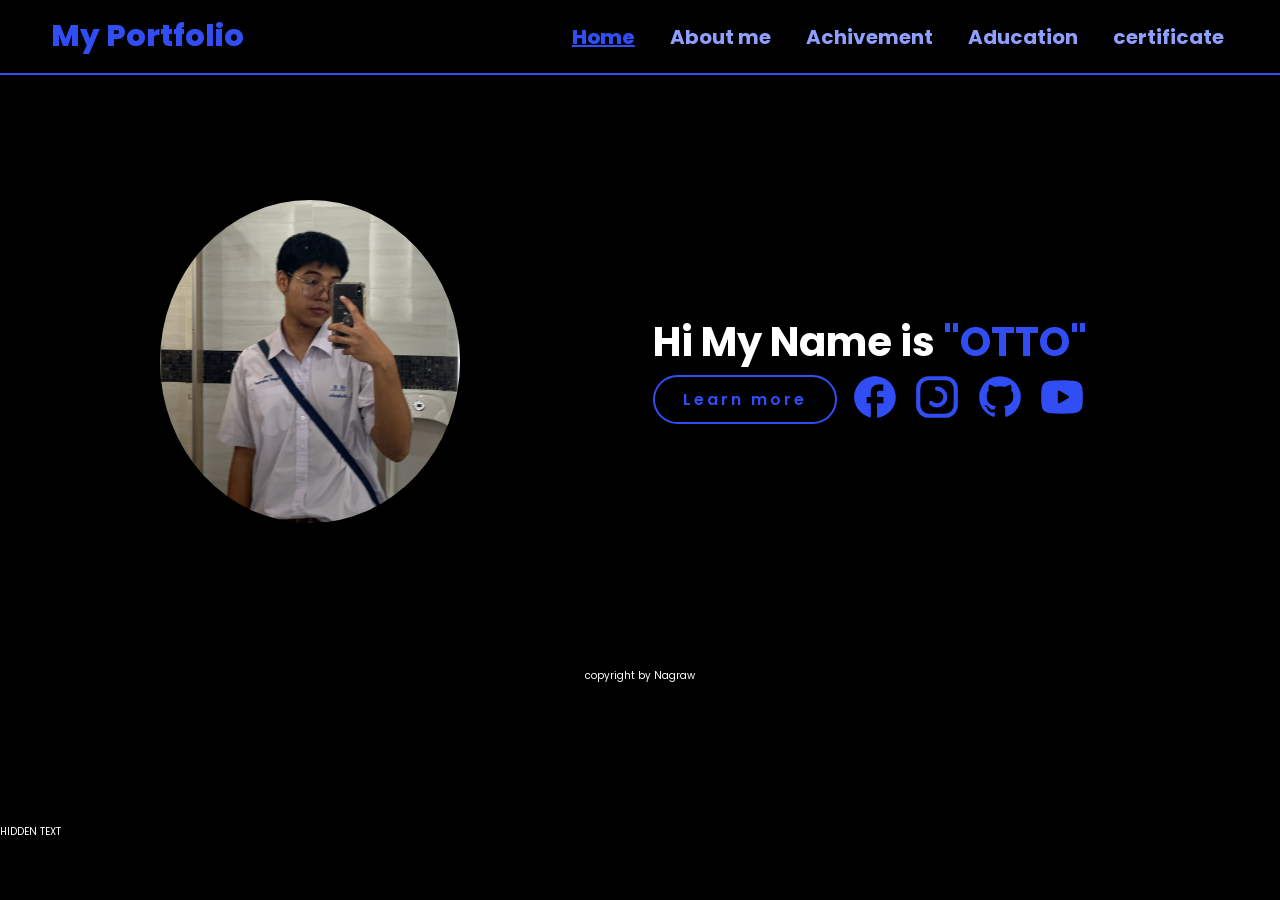
<file: index.html>
<!DOCTYPE html>
<html lang="en">

<head>
    <meta charset="UTF-8">
    <meta name="viewport" content="width=device-width, initial-scale=1.0">
    <title>Nagraw</title>
    <link rel="stylesheet" href="style.css">
</head>

<body>
    <header>
        <a href="#" class="logo">My Portfolio</a>
        <nav>
            <a href="./index.html" class="active"> Home</a>
            <a href="./index2.html" class="unactive"> About me</a>
            <a href="#" class="unactive"> Achivement</a>
            <a href="#" class="unactive"> Aducation</a>
            <a href="#" class="unactive"> certificate</a>
        </nav>
    </header>

    <section class="home">
        <div class="home-img">
            <a href="#">
                <img id="kui" src="./picture.png" alt="">
            </a>
            <div class="home-content">
                <div class="">
                    <h1 class="fontjaa">Hi My Name is <b><span class="color">"OTTO"</span></b></h1>
                    <div class="social-icon">
                        <a href="./index2.html" class="btn">Learn more</a>
                        <a href="https://www.facebook.com/nung.nuey.9/"><svg id="FB" xmlns="http://www.w3.org/2000/svg" width="50px" height="50px"
                                viewBox="0 0 24 24">
                                <path fill="currentColor"
                                    d="M22 12c0-5.52-4.48-10-10-10S2 6.48 2 12c0 4.84 3.44 8.87 8 9.8V15H8v-3h2V9.5C10 7.57 11.57 6 13.5 6H16v3h-2c-.55 0-1 .45-1 1v2h3v3h-3v6.95c5.05-.5 9-4.76 9-9.95"
                                    color="#314ef5" />
                            </svg><i class="fa-brands fa-facebook"></i></a>
                        <a href="https://www.instagram.com/nagraw_1/"><svg xmlns="http://www.w3.org/2000/svg" width="50px" height="50px"
                                viewBox="0 0 24 24">
                                <circle cx="17" cy="7" r="1.5" fill="#314ef5" fill-opacity="0">
                                    <animate fill="freeze" attributeName="fill-opacity" begin="1.3s" dur="0.15s"
                                        values="0;1" />
                                </circle>
                                <g fill="none" stroke="#314ef5" stroke-linecap="round" stroke-linejoin="round"
                                    stroke-width="2">
                                    <path stroke-dasharray="72" stroke-dashoffset="72"
                                        d="M16 3c2.76 0 5 2.24 5 5v8c0 2.76 -2.24 5 -5 5h-8c-2.76 0 -5 -2.24 -5 -5v-8c0 -2.76 2.24 -5 5 -5h4Z">
                                        <animate fill="freeze" attributeName="stroke-dashoffset" dur="0.6s"
                                            values="72;0" />
                                    </path>
                                    <path stroke-dasharray="28" stroke-dashoffset="28"
                                        d="M12 8c2.21 0 4 1.79 4 4c0 2.21 -1.79 4 -4 4c-2.21 0 -4 -1.79 -4 -4c0 -2.21 1.79 -4 4 -4">
                                        <animate fill="freeze" attributeName="stroke-dashoffset" begin="0.7s" dur="0.6s"
                                            values="28;0" />
                                    </path>
                                </g>
                            </svg><i class="fa-brands fa-instragram"></i></a>
                        <a href="https://github.com/ottobbk"><svg xmlns="http://www.w3.org/2000/svg" width="50" height="50" viewBox="0 0 24 24">
                                <path fill="#314ef5"
                                    d="M12 2A10 10 0 0 0 2 12c0 4.42 2.87 8.17 6.84 9.5c.5.08.66-.23.66-.5v-1.69c-2.77.6-3.36-1.34-3.36-1.34c-.46-1.16-1.11-1.47-1.11-1.47c-.91-.62.07-.6.07-.6c1 .07 1.53 1.03 1.53 1.03c.87 1.52 2.34 1.07 2.91.83c.09-.65.35-1.09.63-1.34c-2.22-.25-4.55-1.11-4.55-4.92c0-1.11.38-2 1.03-2.71c-.1-.25-.45-1.29.1-2.64c0 0 .84-.27 2.75 1.02c.79-.22 1.65-.33 2.5-.33s1.71.11 2.5.33c1.91-1.29 2.75-1.02 2.75-1.02c.55 1.35.2 2.39.1 2.64c.65.71 1.03 1.6 1.03 2.71c0 3.82-2.34 4.66-4.57 4.91c.36.31.69.92.69 1.85V21c0 .27.16.59.67.5C19.14 20.16 22 16.42 22 12A10 10 0 0 0 12 2" />
                            </svg><i class="fa-brands fa-github"></i></a>
                        <a href="https://www.youtube.com/@4END456"><svg xmlns="http://www.w3.org/2000/svg" width="50" height="50" viewBox="0 0 24 24">
                                <g fill="none" fill-rule="evenodd">
                                    <path
                                        d="m12.593 23.258l-.011.002l-.071.035l-.02.004l-.014-.004l-.071-.035q-.016-.005-.024.005l-.004.01l-.017.428l.005.02l.01.013l.104.074l.015.004l.012-.004l.104-.074l.012-.016l.004-.017l-.017-.427q-.004-.016-.017-.018m.265-.113l-.013.002l-.185.093l-.01.01l-.003.011l.018.43l.005.012l.008.007l.201.093q.019.005.029-.008l.004-.014l-.034-.614q-.005-.018-.02-.022m-.715.002a.02.02 0 0 0-.027.006l-.006.014l-.034.614q.001.018.017.024l.015-.002l.201-.093l.01-.008l.004-.011l.017-.43l-.003-.012l-.01-.01z" />
                                    <path fill="#314ef5"
                                        d="M12 4c.855 0 1.732.022 2.582.058l1.004.048l.961.057l.9.061l.822.064a3.8 3.8 0 0 1 3.494 3.423l.04.425l.075.91c.07.943.122 1.971.122 2.954s-.052 2.011-.122 2.954l-.075.91l-.04.425a3.8 3.8 0 0 1-3.495 3.423l-.82.063l-.9.062l-.962.057l-1.004.048A62 62 0 0 1 12 20a62 62 0 0 1-2.582-.058l-1.004-.048l-.961-.057l-.9-.062l-.822-.063a3.8 3.8 0 0 1-3.494-3.423l-.04-.425l-.075-.91A41 41 0 0 1 2 12c0-.983.052-2.011.122-2.954l.075-.91l.04-.425A3.8 3.8 0 0 1 5.73 4.288l.821-.064l.9-.061l.962-.057l1.004-.048A62 62 0 0 1 12 4m-2 5.575v4.85c0 .462.5.75.9.52l4.2-2.425a.6.6 0 0 0 0-1.04l-4.2-2.424a.6.6 0 0 0-.9.52Z" />
                                </g>
                            </svg><i class="fa-brands fa-youtube"></i></a>
                    </div>
                </div>


            </div>
        </div>
    </section>
<footer>
    <p>copyright by Nagraw</p>
</footer>
<p id="demo" onclick="myFunction()">HIDDEN TEXT</p>

    <script>
        function myFunction() {
            document.getElementById("demo").innerHTML = "I LUV CE NEXT GEN #3";
        }

        
    </script>
</body>


</html>
</file>
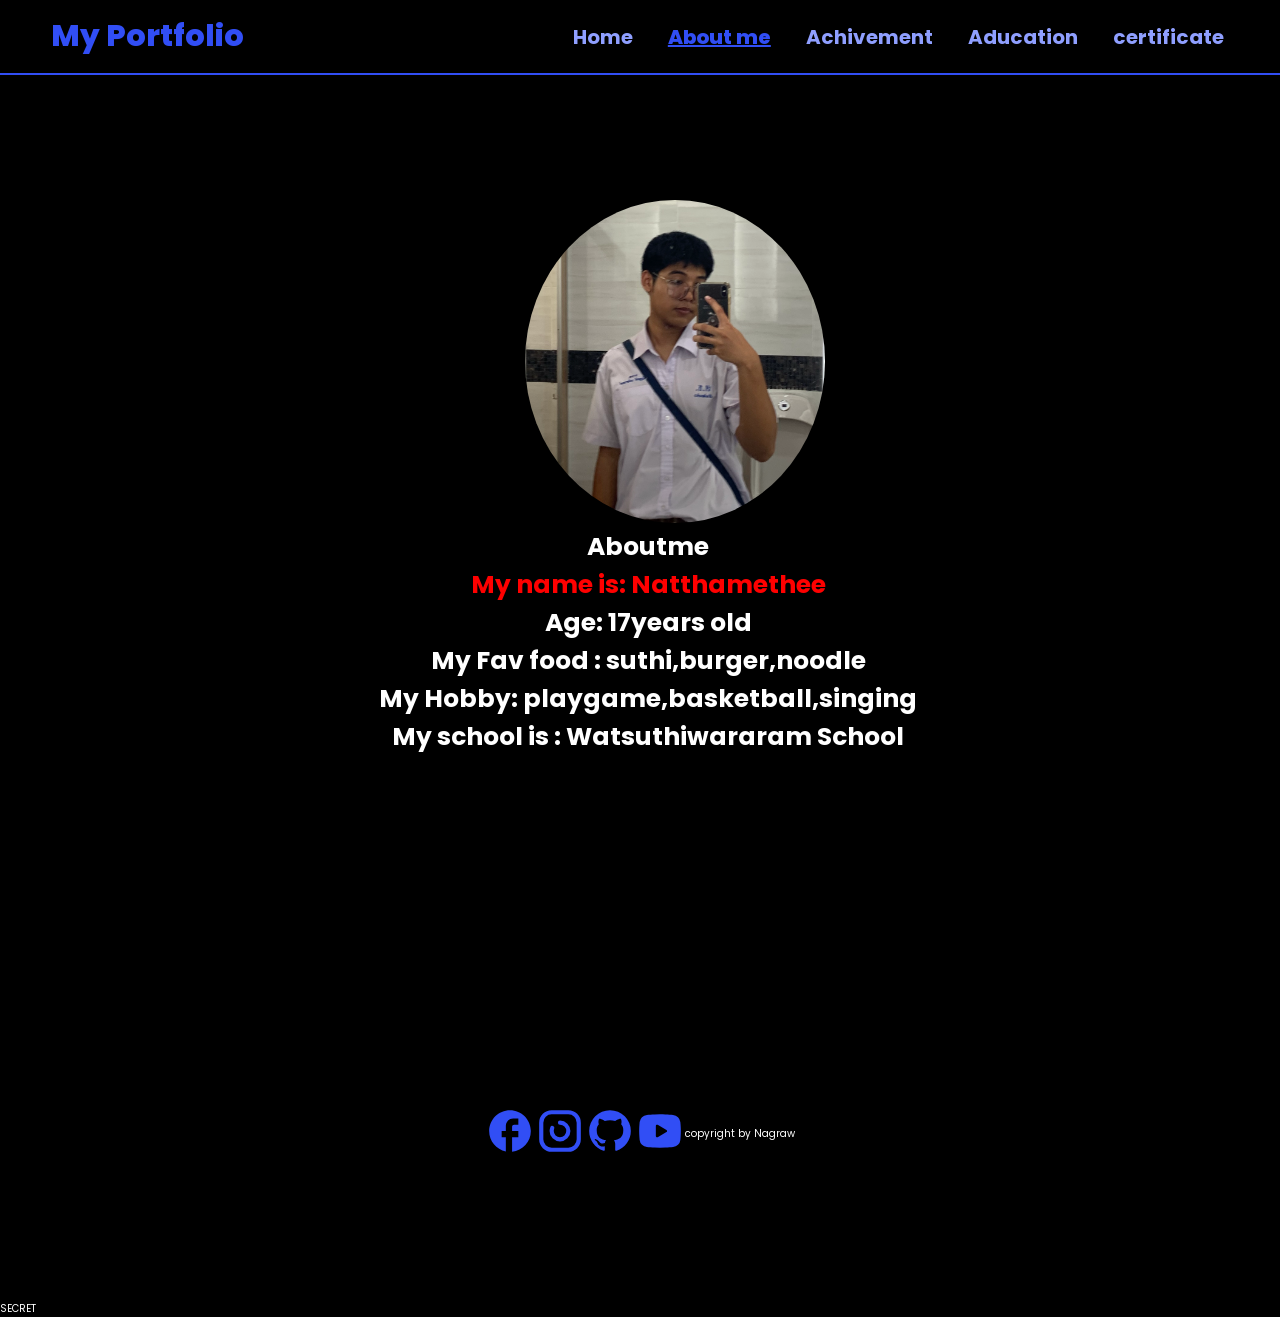
<file: index2.html>
<!DOCTYPE html>
<html lang="en">

<head>
    <meta charset="UTF-8">
    <meta name="viewport" content="width=device-width, initial-scale=1.0">
    <title>Nagraw</title>
    <link rel="stylesheet" href="style2.css">
</head>

<body>
    <header>
        <a href="#" class="logo">My Portfolio</a>
        <nav>
            <a href="./index.html" class="unactive"> Home</a>
            <a href="./index2.html" class="active"> About me</a>
            <a href="#" class="unactive"> Achivement</a>
            <a href="#" class="unactive"> Aducation</a>
            <a href="#" class="unactive"> certificate</a>
        </nav>
    </header>

    <section class="home">
        <div class="home-img">
            <a href="#">
                <img src="./picture.png" alt="">
            </a>
            <h1 class="font2">Aboutme</h1>
            <div id="container">
            </div>



        </div>
        </div>
    </section>

    <footer>
        <div class="home-content">
            <div class="">

                <div class="social-icon">
                    <a href="#"><svg id="FB" xmlns="http://www.w3.org/2000/svg" width="50px" height="50px"
                            viewBox="0 0 24 24">
                            <path fill="currentColor"
                                d="M22 12c0-5.52-4.48-10-10-10S2 6.48 2 12c0 4.84 3.44 8.87 8 9.8V15H8v-3h2V9.5C10 7.57 11.57 6 13.5 6H16v3h-2c-.55 0-1 .45-1 1v2h3v3h-3v6.95c5.05-.5 9-4.76 9-9.95"
                                color="#314ef5" />
                        </svg><i class="fa-brands fa-facebook"></i></a>
                    <a href="#"><svg xmlns="http://www.w3.org/2000/svg" width="50px" height="50px" viewBox="0 0 24 24">
                            <circle cx="17" cy="7" r="1.5" fill="#314ef5" fill-opacity="0">
                                <animate fill="freeze" attributeName="fill-opacity" begin="1.3s" dur="0.15s"
                                    values="0;1" />
                            </circle>
                            <g fill="none" stroke="#314ef5" stroke-linecap="round" stroke-linejoin="round"
                                stroke-width="2">
                                <path stroke-dasharray="72" stroke-dashoffset="72"
                                    d="M16 3c2.76 0 5 2.24 5 5v8c0 2.76 -2.24 5 -5 5h-8c-2.76 0 -5 -2.24 -5 -5v-8c0 -2.76 2.24 -5 5 -5h4Z">
                                    <animate fill="freeze" attributeName="stroke-dashoffset" dur="0.6s" values="72;0" />
                                </path>
                                <path stroke-dasharray="28" stroke-dashoffset="28"
                                    d="M12 8c2.21 0 4 1.79 4 4c0 2.21 -1.79 4 -4 4c-2.21 0 -4 -1.79 -4 -4c0 -2.21 1.79 -4 4 -4">
                                    <animate fill="freeze" attributeName="stroke-dashoffset" begin="0.7s" dur="0.6s"
                                        values="28;0" />
                                </path>
                            </g>
                        </svg><i class="fa-brands fa-instragram"></i></a>
                    <a href="#"><svg xmlns="http://www.w3.org/2000/svg" width="50" height="50" viewBox="0 0 24 24">
                            <path fill="#314ef5"
                                d="M12 2A10 10 0 0 0 2 12c0 4.42 2.87 8.17 6.84 9.5c.5.08.66-.23.66-.5v-1.69c-2.77.6-3.36-1.34-3.36-1.34c-.46-1.16-1.11-1.47-1.11-1.47c-.91-.62.07-.6.07-.6c1 .07 1.53 1.03 1.53 1.03c.87 1.52 2.34 1.07 2.91.83c.09-.65.35-1.09.63-1.34c-2.22-.25-4.55-1.11-4.55-4.92c0-1.11.38-2 1.03-2.71c-.1-.25-.45-1.29.1-2.64c0 0 .84-.27 2.75 1.02c.79-.22 1.65-.33 2.5-.33s1.71.11 2.5.33c1.91-1.29 2.75-1.02 2.75-1.02c.55 1.35.2 2.39.1 2.64c.65.71 1.03 1.6 1.03 2.71c0 3.82-2.34 4.66-4.57 4.91c.36.31.69.92.69 1.85V21c0 .27.16.59.67.5C19.14 20.16 22 16.42 22 12A10 10 0 0 0 12 2" />
                        </svg><i class="fa-brands fa-github"></i></a>
                    <a href="#"><svg xmlns="http://www.w3.org/2000/svg" width="50" height="50" viewBox="0 0 24 24">
                            <g fill="none" fill-rule="evenodd">
                                <path
                                    d="m12.593 23.258l-.011.002l-.071.035l-.02.004l-.014-.004l-.071-.035q-.016-.005-.024.005l-.004.01l-.017.428l.005.02l.01.013l.104.074l.015.004l.012-.004l.104-.074l.012-.016l.004-.017l-.017-.427q-.004-.016-.017-.018m.265-.113l-.013.002l-.185.093l-.01.01l-.003.011l.018.43l.005.012l.008.007l.201.093q.019.005.029-.008l.004-.014l-.034-.614q-.005-.018-.02-.022m-.715.002a.02.02 0 0 0-.027.006l-.006.014l-.034.614q.001.018.017.024l.015-.002l.201-.093l.01-.008l.004-.011l.017-.43l-.003-.012l-.01-.01z" />
                                <path fill="#314ef5"
                                    d="M12 4c.855 0 1.732.022 2.582.058l1.004.048l.961.057l.9.061l.822.064a3.8 3.8 0 0 1 3.494 3.423l.04.425l.075.91c.07.943.122 1.971.122 2.954s-.052 2.011-.122 2.954l-.075.91l-.04.425a3.8 3.8 0 0 1-3.495 3.423l-.82.063l-.9.062l-.962.057l-1.004.048A62 62 0 0 1 12 20a62 62 0 0 1-2.582-.058l-1.004-.048l-.961-.057l-.9-.062l-.822-.063a3.8 3.8 0 0 1-3.494-3.423l-.04-.425l-.075-.91A41 41 0 0 1 2 12c0-.983.052-2.011.122-2.954l.075-.91l.04-.425A3.8 3.8 0 0 1 5.73 4.288l.821-.064l.9-.061l.962-.057l1.004-.048A62 62 0 0 1 12 4m-2 5.575v4.85c0 .462.5.75.9.52l4.2-2.425a.6.6 0 0 0 0-1.04l-4.2-2.424a.6.6 0 0 0-.9.52Z" />
                            </g>
                        </svg><i class="fa-brands fa-youtube"></i></a>
                </div>
            </div>
            <p>copyright by Nagraw</p>
    </footer>
    <script type="module" src="./script.js"></script>

    <p id="demo" onclick="myFunction()">SECRET</p>

    <script>
        function myFunction() {
            document.getElementById("demo").innerHTML = "NOTHING HAPPEN";
        }
        
    </script>

</body>


</html>
</file>
<file: style.css>
@import url("https://fonts.googleapis.com/css2?family=Poppins:wght@100;200;300;400;500;600&display=swap");

* {
    margin: 0;
    padding: 0;
    box-sizing: border-box;
    text-decoration: none;
    border: none;
    outline: none;
    font-family: 'Poppins', sans-serif;
}

html {
    font-size: 62.5%;
}

body {
    width: 100%;
    height: 100vh;
    overflow-x: hidden;
    background-color: black;
    color: white;
}

nav {
    width: 70%;
    justify-content: end;
    display: flex;
    border: 30%;
    gap: 25px;

    /* margin-left: 350px; */

}

header {
    margin: 0;
    width: 100%;
    height: 75px;
    background-color: black;
    padding: 1rem 4%;
    position: fixed;
    top: 0;
    left: 0;
    filter: drop-shadow(1);
    justify-content: space-between;
    align-items: center;
    z-index: 500;
    display: flex;
    border-bottom: 2px solid #314ef5;
}

.logo {
    font-size: 3rem;
    color: #314ef5;
    font-weight: 800;
    cursor: pointer;
    transition: 0.5s ease;

    border-radius: 100%;
    left: 100%;
}

.active {
    font-size: 2rem;
    color: #314ef5;
    text-shadow: #d8d9dd;
    font-weight: 800;
    cursor: pointer;
    transition: 0.5s ease;
    right: 100%;
    padding: 5px;
    text-decoration: underline;
}

.unactive {
    font-size: 2rem;
    color: #8f9fff;
    font-weight: 700;
    cursor: pointer;
    transition: 0.5s ease;
    right: 100%;
    padding: 5px;
}

.home-img a img {
    border-radius: 60%;
    width: 300px;
    margin-left: 160px;
    margin-top: 200px;
}

.home-img {
    display: flex;
    justify-content: center;
    align-items: center;
    width: 100%;

}

.color {
    color: #314ef5;
    text-decoration-thickness: 90;
}

.home-content {
    margin-top: 210px;
    align-items: center;
    width: 70%;
    display: flex;
    justify-content: center;

}

.btn {
    display: inline-block;
    padding: 1rem 2.8rem;
    background-color: black;
    border-radius: 4rem;
    font-size: 1.6rem;
    color: #314ef5;
    letter-spacing: 0.3rem;
    font-weight: 600;
    border: 2px solid #314ef5;
    transition: 0.3s ease;
    cursor: pointer;
}

.btn:hover {
    transform: scale3d(1.03);
    background-color: #314ef5;
    color: black;
    box-shadow: 0 0 25px #314ef5;
}

.unactive:hover {
    transform: scale3d(1.03);
    background-color: #314ef5;
    color: black;
    box-shadow: 0 0 25px #314ef5;
    border-radius: 4rem;
}

.fontjaa {
    font-size: 4rem;
}

svg:hover {
    padding: 1rem 2.8rem;
    background-color: black;
    border-radius: 4rem;
    color: #314ef5;
    font-weight: 600;
    border: 2px solid #314ef5;
    transition: 0.3s ease;
    cursor: pointer;

}

.social-icon {
    align-items: center;
    display: flex;
    justify-content: space-between;
}

footer {
    justify-content: center;
    align-items: flex-end;
    background-color: #000;
    color: #fff;
    padding: 20px;
    margin: 120px;
    bottom: 0;
    display: flex;
}
</file>
<file: style2.css>
@import url("https://fonts.googleapis.com/css2?family=Poppins:wght@100;200;300;400;500;600&display=swap");

* {
    margin: 0;
    padding: 0;
    box-sizing: border-box;
    text-decoration: none;
    border: none;
    outline: none;
    font-family: 'Poppins', sans-serif;
}

html {
    font-size: 62.5%;
}

body{
    width: 100%;
    height: 100vh;
    overflow-x: hidden;
    background-color: black;
    color: white;
}

nav {
width: 70%;
justify-content: end;
display: flex   ;
border: 30%;
gap: 25px;

/* margin-left: 350px; */

}

header {
    margin: 0;
    width: 100%;
    height: 75px;
    background-color: black;
    padding: 1rem 4%;
    position: fixed;
    top: 0;
    left: 0;
    filter: drop-shadow(1);
    justify-content: space-between;
    align-items: center;
    z-index: 500;
    display: flex;
    border-bottom: 2px solid #314ef5; 
}

.logo{ 
    font-size: 3rem;
    color: #314ef5;
    font-weight: 800;
    cursor: pointer;
    transition: 0.5s ease;
    
    border-radius: 40%;
    left: 100%;
}

.active {
font-size: 2rem;
    color: #314ef5;
    text-shadow:#d8d9dd;    
    font-weight: 800;
    cursor: pointer;
    transition: 0.5s ease;
    right: 100%;
    padding: 5px;
    text-decoration: underline;
}
.unactive {
font-size: 2rem;
    color: #8f9fff;
    font-weight: 700;
    cursor: pointer;
    transition: 0.5s ease;
    right: 100%;
    padding: 5px;
}

.home-img a img {
  border-radius: 50%;
  width: 300px;
  margin-left: 525px;
   margin-top: 200px;

}

.home-img a img :hover {
 transform: scale(2);
}

.home-img {
    justify-content: center;
    align-items: center;
    width: 100vw;
   
}

.color{
    color: #314ef5;
    text-decoration-thickness: 90;
}

.home-content {
    margin-top: 210px;
    align-items: center;
    width: 70%;
    display: flex;
    justify-content: center;
    
}

.home-img a img:hover {
   
    transform: scale3d(2);       
}

.btn{
    display: inline-block;
    padding: 1rem 2.8rem;
    background-color: black;
    border-radius: 4rem;
    font-size: 1.6rem;
    color: #314ef5;
    letter-spacing: 0.3rem;
    font-weight: 600;
    border: 2px solid #314ef5;
    transition: 0.3s ease;
    cursor: pointer;
}

.btn:hover{
    transform: scale3d(1.03);
    background-color: #314ef5;
    color: black;
    box-shadow: 0 0 25px #314ef5;
}

.unactive:hover{
    transform: scale3d(1.03);
    background-color: #314ef5;
    color: black;
    box-shadow: 0 0 25px #314ef5;
    border-radius: 4rem;
}

.fontjaa {
     font-size: 4rem;
}

svg:hover {
    padding: 1rem 2.8rem;
    background-color: black;
    border-radius: 4rem;
    color: #314ef5;
    font-weight: 600;
    border: 2px solid #314ef5;
    transition: 0.3s ease;
    cursor: pointer;

}

.social-icon {
    align-items: center;
    display:flex;
    justify-content: space-between;
}

footer {
    justify-content: center;
    align-items: flex-end;
    background-color: #000; 
    color: #fff;  
    padding: 20px; 
    margin: 120px; 
    bottom: 0;
    display: flex;
}
.font2 {
 width: 100vw;
  margin-left: 8px;
   font-size: 25px;
   justify-content: center;
   align-items: center;
   text-align: center;
}
</file>
